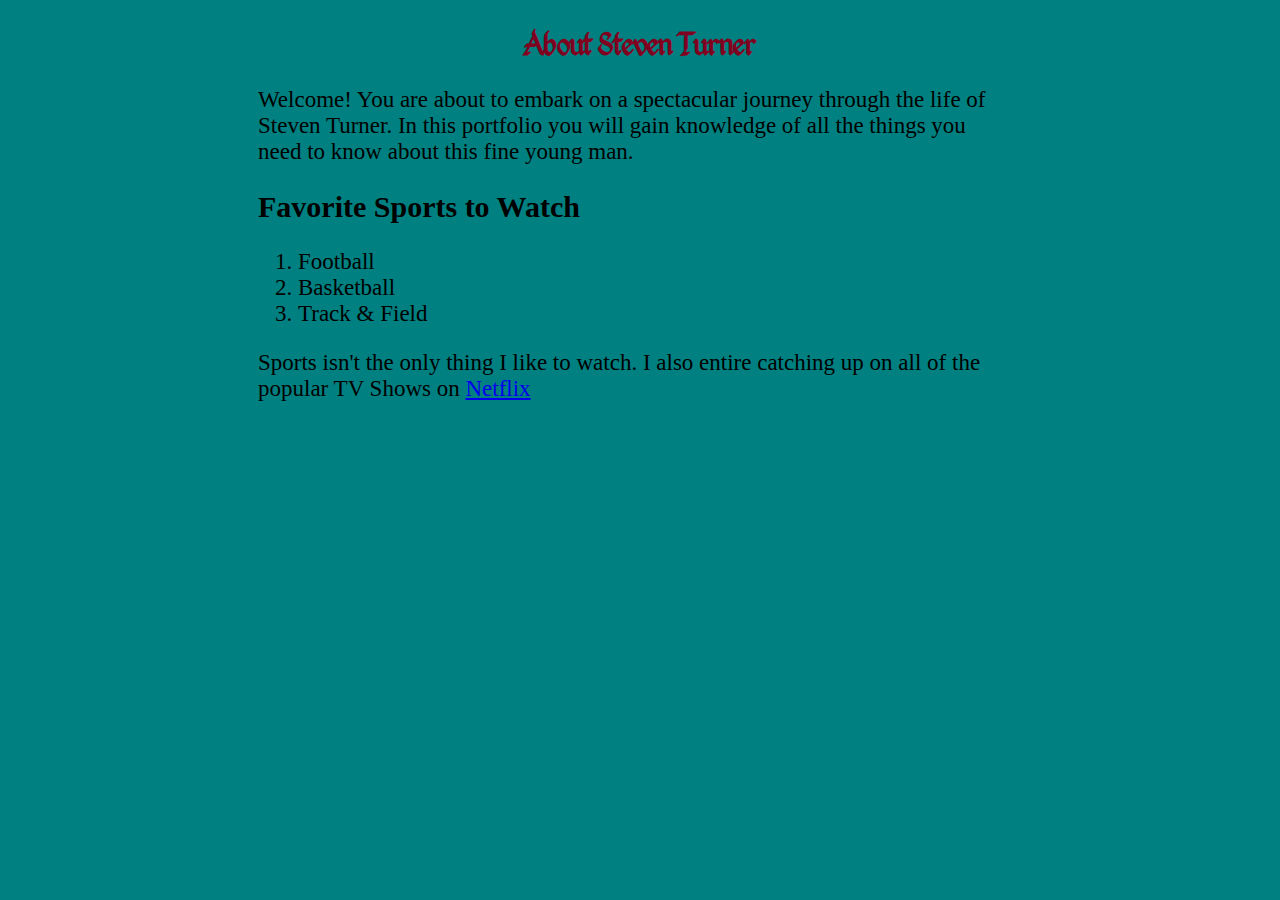
<file: about.html>
<!DOCTYPE html>
<html>
  <head>
    <link rel="stylesheet" type="text/css" href="styles.css"/>
    <title>About Steven Turner</title>
  </head>
  <body class="about-color">
    <header>
      <h1>About Steven Turner</h1>
    </header>
    <div class="intro">
     <p class="font">Welcome! You are about to embark on a spectacular journey through the life
     of<br> Steven Turner. In this portfolio you will gain knowledge of all the things you<br>
     need to know about this fine young man.</p>
     <h2>Favorite Sports to Watch</h2>
      <ol>
       <li>Football</li>
       <li>Basketball</li>
       <li>Track & Field</li>
      </ol>
    </div>
    <p class="shows"> Sports isn't the only thing I like to watch. I also entire catching up on
      all of the<br>popular TV Shows on <a href="https://netflix.com" name="Netflix">Netflix</a>
    </p>
  </body>
</html>
</file>
<file: styles.css>
body{
  background-color: tan;
  opacity: 1.0;
}
@font-face {
font-family: 'Caligraphy';
src: url('External-Font.ttf');
}
h1 {
  text-align: center;
  color: #800020;
  font-family: Caligraphy;
  font-size: 35px;
}
nav {
  text-align: center;
}
div.boom {
  border:2px dashed red;
  width: 500px;
  border-radius: 20px;
  margin: 0 auto;
  background-color: orange;
}
form {
  font-size: 25px;
  padding: 100px;
}
textarea{
  width: 300px;
  height: 50px;
}
img {
  width: 400px;
  position: relative
  left: 30px;
  /*-moz-box-shadow: -5px -5px*/
  box-shadow: 3px 3px 3px 3px;
  border: 2px dashed lightblue;
  width: 400px;
  border-radius: 20px;
}
div.intro {
  margin-left: 250px;
}
p.font{
  font-size: 23px;
}
h2 {
  font-size: 30px;
}
ol {
  font-size: 23px;
}
p.shows {
  font-size: 23px;
  margin-left: 250px;
}
nav.back {
  background-color: #9C9F84;
  padding: 20px;
  font-size: 18px;
}
a.disappear {
  visibility: hidden;
}

body.about-color {
  background-color: teal
}
#submit {
  color: blue;
  background-color: purple;
}
</file>
